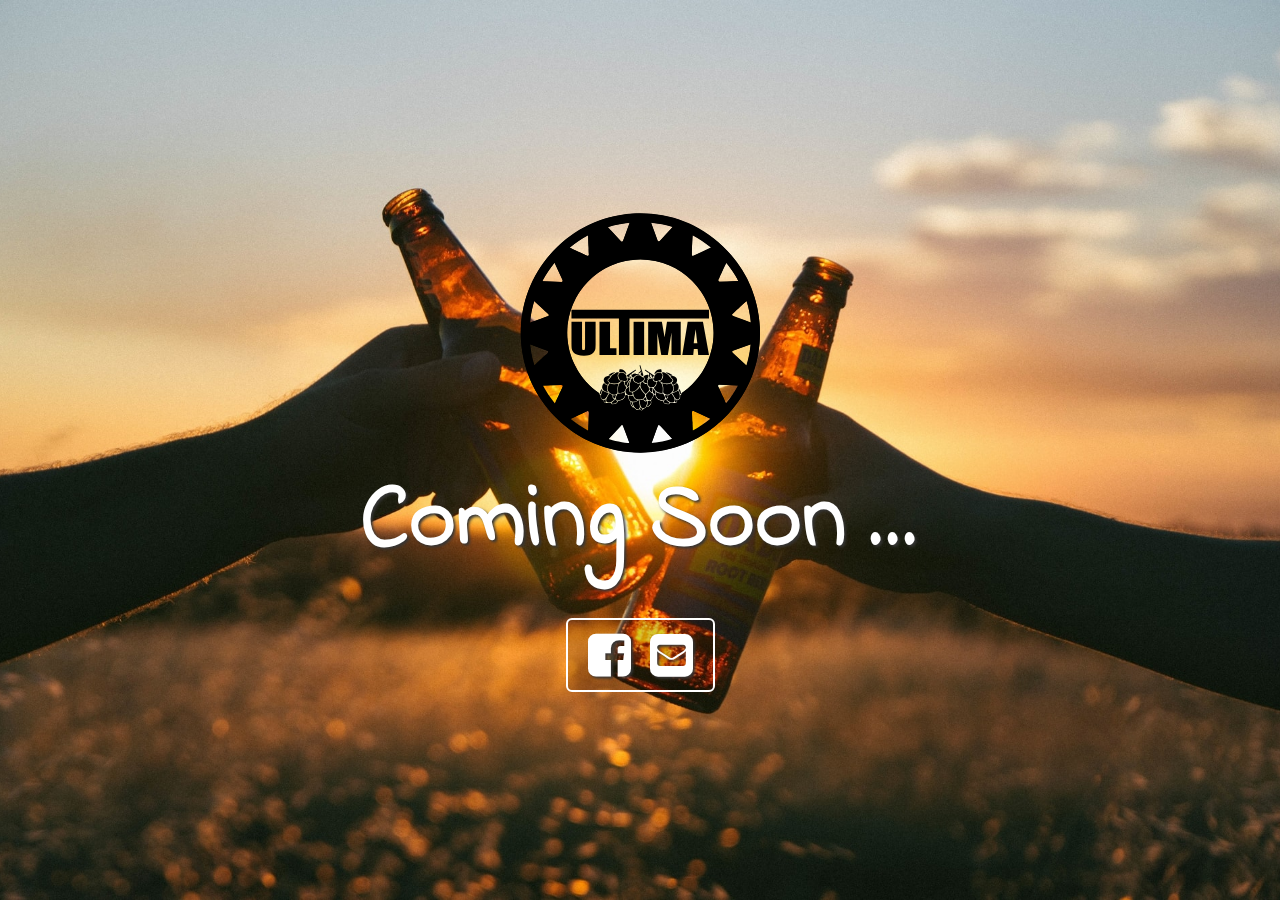
<file: coming-soon/index.html>
<!DOCTYPE html>
<html>
  <head>
    <meta charset="utf-8">
    <meta http-equiv="Content-Type" content="text/html; charset=utf-8">
    <meta name="author" content="Group Ultima">
    <meta name="keywords" content="Bierfirma,Ultima,Bier,Firma,Blond,Tripple,Beer,Group Ultima,Ben De Maeyer,Jonas Maes,Andy">
    <meta name="description" content="Vanaf heden te verkrijgen in: - Het Hemelrijk, Hemelrijk 11, 3500 Hasselt - De Cambrinus, Dorpstraat 25, 3500 Hasselt- Sportpunt Runkst, Djef Swennenstraat 17, 3500 Hasselt- Rugbyclub Hasselt, Sint-Janshoefstraat z/n, 3511 Kuringen- Bowling Epsilon, Wijkstraat 39, 3590 Diepenbeek- Het Binnenhof, Wijkstraat 37, 3590 Diepenbeek- Cafe Den Hoek, Dorpstraat 43, 3720 Kortessem - Cafe 't Zant, Halveweg 28, 3520 Zonhoven - Marlou dranken Prik&amp;tik, Heikensstraat 11, 3520 Zonhoven - Dranken Houben, Rechterstraat 69, 3511 Kuringen - Superette Jeli, Blijde-Inkomststraat 45, 3500 Hasselt">
    <meta name="robots" content="index, follow">
    <meta property="og:title" content="Bierfirma Ultima - Comming soon"/>
    <meta property="og:image" content="images/main-logo.png"/>
    <meta property="og:site_name" content="Bierfirma Ultima"/>
    <meta property="og:description" content="Vanaf heden te verkrijgen in: - Het Hemelrijk, Hemelrijk 11, 3500 Hasselt - De Cambrinus, Dorpstraat 25, 3500 Hasselt- Sportpunt Runkst, Djef Swennenstraat 17, 3500 Hasselt- Rugbyclub Hasselt, Sint-Janshoefstraat z/n, 3511 Kuringen- Bowling Epsilon, Wijkstraat 39, 3590 Diepenbeek- Het Binnenhof, Wijkstraat 37, 3590 Diepenbeek- Cafe Den Hoek, Dorpstraat 43, 3720 Kortessem - Cafe 't Zant, Halveweg 28, 3520 Zonhoven - Marlou dranken Prik&amp;tik, Heikensstraat 11, 3520 Zonhoven - Dranken Houben, Rechterstraat 69, 3511 Kuringen - Superette Jeli, Blijde-Inkomststraat 45, 3500 Hasselt"/>
    <title>Bierfirma Ultima</title>
    <link rel="stylesheet" type="text/css" href="css/reset.css">
    <link rel="stylesheet" type="text/css" href="https://maxcdn.bootstrapcdn.com/font-awesome/4.7.0/css/font-awesome.min.css">
    <link rel="stylesheet" type="text/css" href="css/app.css">
  </head>
  <body>
    <div class="main-wrapper">
      <div class="center">
        <svg xmlns="http://www.w3.org/2000/svg" viewBox="0 0 2362 2362" class="main-logo">
          <g>
            <path id="tandwiel" d="M1184.6 51.8c-624.1 0-1130 505.9-1130 1130s505.9 1130 1130 1130 1130-505.9 1130-1130-505.9-1130-1130-1130zM2230 1082.4l-166.6-61.3c-3-1.1-6.1-2.7-8.5-4.8-6.5-5.8-5.7-11.5.9-17.4l132.7-122.3c20.8 67.3 34.6 136.3 41.5 205.8zm-560.5-644.9l7.3-180.4c62.3 32.9 120.8 71.9 174.8 116.3l-161.2 74.5c-2.9 1.4-6.2 2.4-9.3 2.6-8.6.5-12.1-4.1-11.6-13zm-179-257.5l-120.4 130.5c-2.1 2.4-4.8 4.6-7.6 6-7.8 3.8-12.8.8-15.7-7.5l-62.2-169.4c70 6.5 139.1 20.2 205.9 40.4zm-407.6-40.4l-61.3 166.6c-1.1 3-2.7 6.1-4.8 8.5-5.8 6.5-11.5 5.7-17.4-.9L877 181c67.4-20.8 136.3-34.6 205.9-41.4zM690.8 258.2l7.1 177.4c.2 3.2-.1 6.6-1.2 9.6-2.9 8.2-8.5 9.7-16.4 5.8l-163.8-75.8c54.2-44.9 112.6-84.1 174.3-117zM373.9 517.8L448.3 679c1.4 2.9 2.4 6.2 2.6 9.3.5 8.6-4.1 12.2-13 11.6l-180.4-7.3c33-62.2 72.1-120.7 116.4-174.8zM180.5 879L311 999.4c2.4 2.1 4.6 4.8 6 7.6 3.8 7.8.8 12.8-7.5 15.7L140 1085c6.6-70.1 20.2-139.2 40.5-206zM140 1286.6l166.6 61.3c3 1.1 6.1 2.7 8.5 4.8 6.5 5.8 5.7 11.5-.9 17.4l-132.7 122.3c-20.8-67.2-34.6-136.2-41.5-205.8zm311.5 402.7l-75.8 163.8c-44.9-54.2-84.1-112.7-117-174.3l177.4-7.1c3.2-.2 6.6.1 9.6 1.2 8.2 2.8 9.6 8.4 5.8 16.4zm249 242.2l-7.3 180.4c-62.3-32.9-120.8-71.9-174.8-116.3l161.2-74.5c2.9-1.4 6.2-2.4 9.3-2.6 8.6-.4 12.1 4.2 11.6 13zM879.4 2189l120.4-130.5c2.1-2.4 4.8-4.6 7.6-6 7.8-3.8 12.8-.8 15.7 7.5l62.2 169.4c-70-6.4-139-20.1-205.9-40.4zm407.7 40.5l61.3-166.6c1.1-3 2.7-6.1 4.8-8.5 5.8-6.5 11.5-5.7 17.4.9l122.3 132.7c-67.3 20.8-136.3 34.6-205.8 41.5zm392.1-118.6l-7.1-177.4c-.2-3.2.1-6.6 1.2-9.6 2.9-8.2 8.5-9.7 16.4-5.8l163.8 75.8c-54.2 44.9-112.7 84-174.3 117zM1576.6 1749v.3c-1.1.7-2.1 1.6-3 2.3-.4 12-.6 13.4-10.1 15.7-.9 10.6-1.6 21.2-2.9 31.7-.3 2.6-2 5.6-4 7.4-4.4 4-17.6 9.7-23.9 10.9 0 4.1-.1 8.4 0 12.7.1 4.5-1.5 7.9-6.1 9-4.8 1.2-9.5 2.6-14.4 3.1-7.9.8-15.8.7-23.7 1.5-11.3 1.1-13.5 1.1-23.8-2.6-.9 2-1.8 4.2-2.8 6.2-4.1 8.2-6.5 9.6-15.8 8.4-7.5-1-15-2.5-22.6-3.1-8.8-.7-15.1-4.9-19.6-12-3.2-5-5.9-10.4-8.9-15.6-14.6-1.8-28.5-5.9-41.5-12.9-17.3-9.3-25.8-24.2-28.3-43.8-3.6-1.5-7.4-3.2-10.9-4.7-3.8 10-6.5 19.2-10.7 27.7-3.5 7.1-8.5 13.4-13.2 19.8-2.8 3.9-4.6 7-2.9 12.5 4.3 13.6 3.1 26.6-7.9 37.4-4.3 4.2-8.1 8.8-12.3 13.1-6.5 6.5-9.1 6.9-17.6 3.1-1.5-.7-2.9-1.6-5-2.7-5.1 11.1-14.3 17.6-24.9 22.7-2.5 1.2-4.3 4-6.5 5.9-3 2.6-5.8 5.5-9.1 7.7-9.9 6.5-14.7 5.8-22.4-2.9-1.5-1.7-3.1-3.4-4.1-4.5-8.3 2-15.9 4.2-23.6 5.6-2.6.5-6.2-.4-8.2-2-8.4-7-16.3-14.5-24.9-22.3-1.7.5-4.9 2.7-7.4 2-2.8-.7-5.6-3.5-7.4-6.1-4.9-7.1-9.7-14.3-13.6-21.9-3.9-7.7-4.7-16.4-3.4-25 .5-3.4-.4-5.4-3.1-7.7-13.4-11.3-17.8-26.8-18.8-43.5-.3-4.3.9-9-4.4-11-5.7-2.2-10.6-9.7-18-3-1.1 4.5-2 9.4-3.5 14-7.3 22.6-25.8 31.8-46.4 38.2-6.3 2-13 2.7-20.3 4.3-1.8 3.3-3.8 7.5-6.1 11.4-5.1 8.7-11.3 15.2-22.5 15.8-8.4.4-16.7 2.5-25 3.8-5.2.8-9.2-1-11.7-5.7-1.5-2.9-2.7-5.9-4.3-9.4-9.9 4.8-19.7 3-29.6 1.6-4.2-.6-8.6-.3-12.9-.5-5-.2-10.1.2-14.8-1-9.2-2.4-10.5-4.9-10.2-14.2.1-3.2 0-6.5 0-7.5-9.3-4.9-17-8.5-24.2-12.9-2-1.2-3.3-4.8-3.7-7.4-1.3-10.4-2.2-21-3.2-31.4-10.9-3.3-9.9-5-10.4-15.6v-1C613.2 1626.4 493 1416.5 493 1178.5c0-382.1 309.7-691.8 691.8-691.8s691.8 309.7 691.8 691.8c.1 236.8-118.7 445.7-300 570.5zm341.9-1069.2l75.8-163.8c44.9 54.2 84.1 112.7 117 174.3l-177.4 7.1c-3.2.2-6.6-.1-9.6-1.2-8.2-2.8-9.7-8.4-5.8-16.4zm77.6 1171.5l-74.5-161.2c-1.4-2.9-2.4-6.2-2.6-9.3-.5-8.6 4.1-12.2 13-11.6l180.4 7.3c-33 62.2-72 120.7-116.3 174.8zm62.9-481.6c-2.4-2.1-4.6-4.8-6-7.6-3.8-7.8-.8-12.8 7.5-15.7l169.4-62.2c-6.6 70.1-20.2 139.1-40.5 206L2059 1369.7z"/>
            <g id="hop">
              <path id="XMLID_230_" class="st0" d="M1191.6 2309.8c-309.8-4.8-574-108-792-319.3-221.6-214.7-333.4-480-345-787.9-1.1-305.4 97.9-573.2 307.4-796.4C563.4 191.7 813.7 75.8 1106.7 51.6c329.9-17 618.6 83.1 858.3 311.4 217.8 207.3 331.4 464.7 349 764.7 9.7 320-91.3 599.6-312.8 831.5-221.4 231.7-496.3 344.5-809.6 350.6zm382-559.2c.9-.7 1.9-1.6 3-2.3 35.4-23.4 67.9-50.5 97.7-80.5 20.6-20.7 39.2-43.5 57.6-66.2 22.7-28 42.3-58.3 59.2-90 22.9-42.8 43.9-86.4 54.7-134.3 3.6-15.8 10-31 13.9-46.7 6.3-25.5 9.7-51.4 13-77.5 4.2-32.8 4.5-65.7 3.6-98.5-.7-27.8-4-55.7-7.9-83.3-9.4-66.3-29.1-129.8-57.6-190.3-39.1-82.9-92.6-155.3-160.5-216.9-53.6-48.6-113.5-87.9-179.6-117.7-90.5-40.8-185.4-61-284.5-61.4-42.3-.2-84.3 3.9-126 11.6-59.3 10.8-116.1 28.9-170.5 54.6-80.3 38-150.9 89.6-211.4 154.8-41 44.2-75.7 92.9-103.9 146.2-42 79.3-67.1 163.8-77.6 252.8-3.4 28.4-4 57.1-3.6 85.7.2 12-.1 24 1.1 35.9 1.9 19.4 5.1 38.7 7.4 58.1 3.1 25.4 8.7 50.2 15.5 74.8 12 43.7 28 86 48.3 126.6 18.7 37.3 40.3 72.8 65.2 106.3 23.8 32.1 50.1 62.2 79.6 89.2 15.4 14.2 31.5 27.7 47.7 40.9 12.4 10.1 25.5 19.1 38.3 28.7.5 10.6-.5 12.3 10.4 15.6 1 10.5 1.8 21 3.2 31.4.3 2.6 1.6 6.1 3.7 7.4 7.2 4.4 14.9 8.1 24.2 12.9 0 1 .1 4.3 0 7.5-.3 9.3 1 11.8 10.2 14.2 4.7 1.2 9.9.8 14.8 1 4.3.2 8.7-.1 12.9.5 9.9 1.5 19.7 3.2 29.6-1.6 1.6 3.5 2.8 6.5 4.3 9.4 2.5 4.7 6.5 6.5 11.7 5.7 8.3-1.3 16.6-3.4 25-3.8 11.2-.6 17.4-7.1 22.5-15.8 2.3-4 4.3-8.1 6.1-11.4 7.4-1.5 14-2.3 20.3-4.3 20.6-6.4 39.1-15.6 46.4-38.2 1.5-4.7 2.4-9.6 3.5-14 7.5-6.7 12.3.8 18 3 5.3 2 4.1 6.7 4.4 11 1 16.7 5.4 32.1 18.8 43.5 2.6 2.2 3.6 4.3 3.1 7.7-1.3 8.6-.5 17.3 3.4 25 3.9 7.7 8.7 14.8 13.6 21.9 1.8 2.6 4.6 5.4 7.4 6.1 2.5.6 5.7-1.5 7.4-2 8.6 7.8 16.5 15.3 24.9 22.3 2 1.6 5.6 2.5 8.2 2 7.7-1.4 15.3-3.5 23.6-5.6 1 1.1 2.6 2.7 4.1 4.5 7.7 8.6 12.5 9.4 22.4 2.9 3.3-2.2 6.1-5.1 9.1-7.7 2.2-2 4-4.7 6.5-5.9 10.6-5.1 19.8-11.7 24.9-22.7 2.1 1.2 3.5 2.1 5 2.7 8.5 3.8 11.1 3.4 17.6-3.1 4.2-4.2 8-8.9 12.3-13.1 11-10.7 12.2-23.7 7.9-37.4-1.7-5.5 0-8.6 2.9-12.5 4.7-6.4 9.7-12.8 13.2-19.8 4.2-8.5 6.9-17.8 10.7-27.7 3.5 1.5 7.3 3.1 10.9 4.7 2.5 19.5 11 34.5 28.3 43.8 13.1 7 27 11.1 41.5 12.9 3 5.2 5.7 10.6 8.9 15.6 4.5 7.2 10.8 11.3 19.6 12 7.6.6 15 2.1 22.6 3.1 9.3 1.2 11.7-.1 15.8-8.4 1-2 1.9-4.2 2.8-6.2 10.3 3.7 12.5 3.7 23.8 2.6 7.9-.8 15.8-.7 23.7-1.5 4.8-.5 9.6-1.9 14.4-3.1 4.6-1.2 6.2-4.6 6.1-9-.1-4.3 0-8.5 0-12.7 6.3-1.2 19.5-6.9 23.9-10.9 2-1.8 3.7-4.8 4-7.4 1.3-10.5 2-21.1 2.9-31.7 9.4-2.6 9.6-4 9.9-16zm281.1-1376.7c-55.1-45.5-112.7-85-175-117.9-4.4 12.5-10.8 177.6-8 195.5 5.4 2.8 10.8 2.1 16.2-.2 14.9-6.6 29.8-13 44.5-19.8 25.3-11.6 50.5-23.4 75.7-35.3 15.1-7 30-14.3 46.6-22.3zM877.4 179.3c1.2 1.7 1.9 2.8 2.8 3.8 11.3 12.1 22.9 24 34.1 36.2 27.6 30.1 55.3 60.1 82.4 90.6 6.6 7.4 13 10.7 23.5 5.8 21.2-58.4 42.7-117.6 64.3-177.1-29.9-3.5-176.3 25.6-207.1 40.7zm-180 270c3-12.9-2.8-25.1-1.7-38 .7-8.3-1.2-17.1 0-25.7.7-5.2.5-10.6 0-15.8-1.7-15.6-3.1-31.2-3.5-46.9-.4-14.3-.4-28.6-.6-43-.1-7 .8-15.2-4.2-22.5-60.8 33.3-117.9 71.1-171.8 116.7 11 5.5 20.3 10.4 29.8 14.8 10.8 5 21.8 9.5 32.6 14.5 12.7 5.8 25.1 12.1 37.8 17.9 19.5 9 39.4 17.5 58.6 27.1 8.2 4 15.4 5.5 23 .9zm587.5-312.5c21.9 59.6 43.3 117.5 64.4 174.9 5.3 1.1 9.8 1.9 15.2 3 4-4.1 8.4-8.5 12.6-13 4.5-4.8 9-9.7 13.5-14.6 9.8-10.8 19.5-21.5 29.3-32.3 4.2-4.7 8.4-9.4 12.7-14 8.8-9.4 17.7-18.7 26.4-28.1 6.5-7 12.7-14.3 19.2-21.3 3.9-4.2 8.2-8.2 13.8-13.7-68.3-20.9-135.9-34.4-207.1-40.9zm902.9 744.3c-.9 0-2.2-.3-2.7.2-10.3 8.7-20.7 17.3-30.7 26.3-8.6 7.7-16.9 15.9-25.2 24-4.5 4.3-8.8 8.8-13.2 13.2-2.7 2.7-4.9 6.3-8.1 8.2-12.1 7.2-21.4 17.3-31 27.3-7.8 8.1-15.6 16.2-24.6 22.9-5 3.7-5.9 10.4-1.3 13.3 5.9 3.6 11.8 7.5 18.1 10 20.7 8 41.6 15.4 62.5 22.9 22.7 8.2 45.5 16.3 68.3 24.4 8.9 3.2 17.9 6.1 27.1 9.3 1.8-34.2-26.4-178.9-39.2-202zM326.1 1013.9c-12.8-18.7-31.8-30.5-47-46.1-15.3-15.7-31.9-30-48.1-44.8-16-14.7-32-29.3-49.3-45.1-20.4 68.2-33.6 135.6-39.5 206.2 8.7-3.3 15.6-6.1 22.7-8.7 16.2-5.8 32.5-11.3 48.7-17.2 22.7-8.4 45.4-16.7 67.9-25.7 14.7-5.8 30.8-8.2 44.6-18.6zm48.2-496.2C345 547.1 263.8 669.6 261 691.1l176.9 7c8.8.5 13.5-3 13-11.6-.2-3.2-1.2-6.5-2.6-9.3l-74-159.5zm1623.3 2.9c-1.5 1.9-3.3 3.6-4.4 5.7-3 5.7-5.7 11.5-8.5 17.3-4.6 9.4-9.5 18.8-13.9 28.3-5 10.7-9.7 21.7-14.7 32.5-4.1 8.8-8 17.8-12.8 26.3-8.2 14.5-10.5 31.6-20.7 45.2-.5.7-.5 1.9-.6 2.9-.2 9.7 7.1 18 16.9 18.2 12.9.3 25.9.5 38.8-.3 18.8-1.2 37.6-3.2 56.5-3.3 24.2-.1 48.5-1.8 72.7-2.8.9 0 1.7-.7 2.5-1.1-7.9-26.5-90.6-151.7-111.8-168.9zm227.6 768.5c-58.4 19.9-116 40.4-172.1 62.3-2.2 8.3-.7 14.3 4.6 19.3 2.2 2 4 4.4 6.2 6.4 17 15.4 34 30.7 51 46.1 19.1 17.4 38.2 34.9 57.3 52.3 4.2 3.9 8.5 7.8 13.7 12.6 20.5-65.8 33.8-131.2 39.3-199zm-1847.8 557c5.3-12.4 9.8-23 14.4-33.5 2.3-5.3 4.7-10.6 7.3-15.8 4.6-9.1 10.4-17.7 13.8-27.2 5.6-15.5 13.1-30 20.7-44.6 6.1-11.7 10.8-24.1 15.9-36.3 3.9-9.5-1.6-20.9-14.1-20.1-6.3.4-12.6.1-19 .3-22.2.8-44.4 1.7-66.6 2.4-5.3.2-10.7-.1-16 .3-13.2.9-26.4 2.3-39.7 3-9.9.5-19.8.1-31.8.1 32.9 62 71.3 117.8 115.1 171.4zm1545.7-177.6c-1.1 2.2-1.6 3.4-2.3 4.5-3.7 5.7-5.4 10.9 0 17.1 3.2 3.7 4.8 9 6.9 13.7 2.3 5.2 3.4 11.4 6.9 15.5 4.7 5.5 5.5 12.3 8.7 18.3 4 7.4 5.7 16.1 9.4 23.7 5.4 10.9 12.3 21.2 17.7 32.1 4.5 9.3 7.3 19.4 11.6 28.9 3.3 7.3 4.2 15.9 11.6 22.3 43.4-51.9 80.5-107.3 113.4-168.4-62.9-2.7-123.5-5.2-183.9-7.7zm-843.3 552c-.8-3.6-1.1-6.7-2.1-9.4-3.4-9.3-7-18.5-10.5-27.8-10.2-26.9-20.3-53.9-30.5-80.8-1.9-4.9-4.1-9.8-5.8-14.7-3.8-10.5-6.8-21.4-11.3-31.5-1.6-3.5-6.7-6.5-10.7-7.5-3.7-1-6.8 2.3-9.5 5.9-4.9 6.5-10.7 12.4-16.4 18.4-8.5 8.8-17.4 17.3-25.7 26.3-11.1 11.9-21.7 24.3-32.6 36.4-2.9 3.2-6.9 5.5-9.2 9-8 11.9-17.6 22.2-28.6 31.4-1.5 1.2-2.1 3.6-3.1 5.5 30 13.2 159 38.9 196 38.8zm-896.2-734.1c3.4-3.6 5.4-5.6 7.4-7.6 7.6-7.8 14.6-16.5 23.1-23.3 12.9-10.3 25.5-20.9 37-32.8 6.1-6.4 12.3-12.9 19-18.7 10-8.7 21-16.2 30.6-25.2 7.5-7 12.4-16.2 13.9-28.3-56.1-22.3-113.1-41.4-171.2-63.9 6.5 68.5 19.8 133.5 40.2 199.8zm1493.8 427.7c-4.4 2-7.6 4.9-7.7 9.7-.1 5.2.3 10.5.7 15.7.8 10 2.2 20 2.6 30 .5 14.4-.7 29 .6 43.3.8 9.3 6 18.2 1 27.6 3.4 10.4.4 21.3 2.3 31.8.8 4.8 1.5 10 .3 14.5-1.5 5.6-.2 10.1 2.1 15.7 58.8-31.5 113.8-67.7 166.2-111-56.8-26-112.1-51.5-168.1-77.3zM1355 2043.2c-11.8 30.3-22.7 59.5-33.2 88.8-10.6 29.4-21.2 58.8-31.8 88.4 31.2.9 169.9-25.5 195.2-39.4-7-7.8-13.7-15.5-20.6-22.9-8.1-8.7-16.7-17.1-24.7-25.9-8.9-9.8-17.2-20.2-26.2-30-11.6-12.7-23.6-25.2-35.6-37.5-5-5.2-9-11.5-16.4-14.2-2.2-.8-3.5-3.7-6.7-7.3zm-830.6-51.5c52 42.5 106.1 79 165 110 1-4.6 2.3-7.8 2.4-11 .4-10.5.2-20.9.5-31.4.2-5.9 1.3-11.8 1.5-17.8.3-7.9-.1-15.8.1-23.7.4-17.5.9-35 1.6-52.4.4-8.9 1.5-17.7 1.7-26.5.1-4.8-.1-10-1.8-14.4-2.2-5.7-9.4-7.3-16.5-4.1-14.8 6.7-29.4 13.8-44.2 20.5-15.6 7.2-31.4 14-47 21.2-12 5.6-23.8 11.6-35.8 17.3-8.6 4-17.3 7.7-27.5 12.3z"/>
              <path id="XMLID_174_" class="st2" d="M1259 1618c-2.8-.2-5.5-.5-8.9-.8 4-13.4 13.3-24.7 11.2-39.3-19-5.7-33.2 2.6-47.2 13.6 5.9 7.3 10.1 14.2 10.9 23.5.9 11-7.7 15.4-13.2 22.4 8.7 13.4 20.4 20.3 37.2 21.4.2-4.9 1.3-9 .3-12.5-3.1-11.8 1.8-20.5 9.3-28.6 8.8-5.2 17.7-10.4 27-15.9-1.5-2-3.4-4.5-5.8-7.7-7.4 7.2-14.3 13.7-20.9 20.4-.5.6 0 2.3.1 3.5zm130.9 38.9c1.4 3.4 2.3 5.5 3.2 7.5 8.8 19.2 8.7 39.4 7.8 59.9-.3 7.3-2.8 15 1.5 22.3 9.1 15.3 31 22 48.2 14.6 15.7-6.7 28.1-17.5 38.3-30.9 6.8-9.1 9.5-20.1 7.6-30.9-1.6-8.6-6.1-16.8-9.9-24.9-3.2-6.7-7.4-13-11-19.4-28.9 11.8-50.4 12.3-85.7 1.8zm-495.3-1.8c-7.6 12.6-14.6 24.8-18.8 38.7-3.7 12.3-2.8 23.9 4.1 34.3 9 13.5 20.9 23.9 35.7 31 13.6 6.6 27 6.2 40.2-.5 8.9-4.5 14.1-11.7 13.7-22.2-.4-11.1-1.7-22.3-1.1-33.4.7-14.2 2.7-28.4 9.7-41.3.6-1.2.7-2.7 1.2-4.6-36.2 10.8-56.8 9.3-84.7-2zm219.4 87c2 8.4 3.6 16.2 5.8 23.8 1.7 6 4 11.9 6.4 17.7 5.4 13 15.3 21.2 28.9 23.4 10.7 1.7 21.8 1.8 32.7 1.2 12.9-.7 24.5-5.6 33.3-15.7 5.6-6.5 9.5-14 9.9-22.4.3-8.2-3.7-15.1-10.6-20.3-2.9-2.2-5.3-5-7.8-7.7-13.7-15.1-26.1-31-31-51.4-.3-1.1-1.2-2-2.3-3.6-14.9 26.5-35.7 45-65.3 55zm-130.4-186.8c-3.5-1.5-6.2-3.4-9.1-3.9-11-2-20.1 2-27.9 9.7-2.5 2.5-5.6 5.1-8.8 5.9-8.5 2.2-14.6 7.1-20 13.7-10.6 12.9-17.7 28.7-32.8 38.1-5.2 3.2-6.3 13.4-2.8 17.1 9.2 9.7 19.1 18.5 33.1 20.8 20 3.3 39.8 3 59-4.1 10.8-4 21.1-9.2 29.6-19.9-4.1-.8-7.1-.9-9.7-2-3.5-1.5-8.3-3-9.7-5.9-6.3-12.4-12.9-24.7-14.3-38.9-.8-7.5-.3-14.4 5.7-20.2 2.6-2.5 4.6-6.1 7.7-10.4zm131.6 54.3c-1-.3-1.7-.6-2.3-.6-1 0-2.2-.1-2.9.4-9.2 6.2-17.9 13.1-17.8 25.7 0 5.6-1.5 10.2-4.7 14.8-4 5.9-5 12.6-4.8 19.9.4 16.9 6.5 33.7.4 50.8-2 5.5 6.2 16.5 11.8 16.1 8.8-.8 17.6.9 26.3-2.9 25.3-10.8 43.4-28.7 55-53.3 3.8-8 7.3-16.3 5.2-26.2-2.4 1.1-4.6 1.9-6.5 3.1-6.2 4.1-12.1 4.3-18.6.2-3.9-2.5-8.6-3.6-12.7-5.7-16.2-8.4-30-18.4-27.9-39.7.2-.7-.2-1.3-.5-2.6zm249.9 23.7c5.7 4.7 9.2 8.1 13.3 10.8 13.6 9 28.7 13.8 44.9 14.5 22.2.9 44 .1 60.6-18.6 7.8-8.7 8.3-17.8-1.8-23.7-7.1-4.1-11.1-10.2-15.6-16.3-5.7-7.8-11.4-15.5-17.5-22.9-2.5-3-5.8-6.2-9.3-7.1-8.8-2.2-15.3-7.5-21.7-13.1-1.7-1.5-3.7-3.4-5.8-3.7-5.8-1-11.7-1.7-17.6-1.5-2.4.1-4.8 2.5-7.7 4.2 3.4 4.6 5.9 8.5 8.9 12 3.5 4 4.5 8.1 4.4 13.6-.1 16.4-7.6 30.1-14.7 43.9-1.5 2.9-6.3 4.3-9.8 5.8-2.7.9-5.6 1-10.6 2.1zm-54.9 66c16.4 38.9 46.8 52.5 85.2 45.8.2-7-.2-14.4.8-21.5 2.6-16.8.2-33.1-4.9-48.9-2.7-8.3-6.9-16.7-12.5-23.4-5.4-6.4-13.3-10.6-20-15.7-6.5 1.7-12.8 3.4-20.3 5.4 3.3 25.4-9.5 43.3-28.3 58.3zM976 1746.8c7.7 0 15 .4 22.3-.1 13.5-1 26.2-4.3 36.5-13.8 1.9-1.7 4-3.9 4.5-6.2 2-10.4 7.1-19.1 14.2-27.8-3.6-5.6-6.9-11.2-10.6-16.6-6.9-10-12.7-20.2-11.4-33 .3-2.8-.4-5.8-.6-8.6-7.4-1.9-14-3.6-20.4-5.3-4 3.5-7.3 7.5-11.6 9.8-12.3 6.6-16.9 18.5-20.5 30.4-7 23-7.6 46.3-2.4 71.2zm260.9 10.9c8.7-9 17-17.1 24.5-25.8 4.6-5.3 8-11.5 4.9-19.2-.8-2.1-.9-4.6-.6-6.9.7-6.7-1.3-12-5.7-17.3-3.5-4.2-7.1-9.6-7.7-14.8-.7-7.2-4.7-8.6-10.2-9.8-13.4-3-24.9-9.1-33-20.6-.5-.7-1.5-1.1-2.1-1.5-4.5 2.1-8.6 4.2-12.9 5.9-4.2 1.7-6.3 4-6.2 8.9.1 4.2-1.4 8.4-2.1 12.7-.5 3.2-1.8 6.7-1.1 9.7 1.9 8.4 3.9 16.9 7.4 24.7 9.3 21.4 26.2 37 44.8 54zm73.8-154.5c-.5.1-1.1.2-1.6.2-.8 3.2-1.8 6.3-2.3 9.5-1.5 11 7.9 21.5 19 21.8 10 .3 19.9.2 29.4-3.5 3.4-1.3 6.9-4 10.2-3.7 13 .8 18-7.3 21.7-17.5.3-.9.7-1.9 1-2.8 2.4-8.5 5.1-17 7.1-25.6.5-2.3-.2-5.5-1.6-7.5-3.1-4.7-6.7-9-10.4-13.2-1.4-1.6-3.8-3.3-5.8-3.4-10.6 0-21.2-.1-31.8 1-3.9.4-8 3.2-11.2 5.9-4.3 3.6-7.7 8.2-11.6 12.3-4.8 5.1-7 11-6.8 18 .1 4.7-.3 9.5-.5 14.2-.7.1-1.5.1-2.2.2-.9-1.9-1.7-3.9-2.6-5.9zm-254.3 6.6c-3.9-4.3-2.2-8.8-2.4-12.8-.3-5.7-.4-11.2-3.8-16.2-10.2-15.2-22.9-25.8-42.7-23.5h-1c-11.6-.7-21.1 2.2-27.7 13-3.2 5.2-4.5 9.7-3.6 15.7 1.9 12.4 7.4 23.3 12.6 34.3 1.3 2.7 5.3 4.8 8.4 5.9 6.2 2.1 13 2.6 19.2 4.9 8.9 3.4 18 3.5 27.4 3.8 8.2.3 12.9-3.4 17.2-9.5 4.9-6.8 3.5-13.8 1.3-20.9-.1-.4-1-.5-1.7-.9-.3.9-.6 1.8-1 2.6-.6 1.2-1.2 2.1-2.2 3.6zm151-9.2c-5.4.8-6.8-2.7-8.8-5.1-7.6-9.2-16.8-14.9-29.2-14.2-1.3.1-2.7-.1-4-.4-8.5-1.9-15.7.8-22 6.3-5 4.3-10 8.7-14.9 13.1-9 7.9-8.9 25.7-.4 34.4 8.9 9.1 20.4 13.2 31.4 18.6 4.7 2.3 8.5 2.1 13-.4 6-3.4 12.3-6.5 18.7-9.2 10.1-4.2 18-11.1 25.2-18.9 2-2.2 3.1-5.7 3.5-8.8 1.3-10-5.4-15.8-12.1-21.4-.3-.3-1-.1-1.6-.2.3 1.8.7 3.7 1.2 6.2zm94.1 7c-12.6-.3-23.1 3.3-33 9-7.7 4.4-12.2 11.2-14.4 19.5-4.4 16.7-.1 32.1 8.1 46.7 2.8 5 7 7.7 12.9 8 10.2.4 20.5.7 30.7 1.6 4.3.4 7-1.1 9.4-4.1 4.5-5.8 9.6-11.2 12.9-17.6 3.6-6.9 8.4-13.6 7.8-22.1-.5-8-4.9-11.2-12.9-10-3 .4-7 .3-9.3-1.4-6.5-4.8-11.5-11-11.8-19.8 0-3-.2-6-.4-9.8zm124.2 196.7c7.2 6.8 14 14.1 21.7 20.1 5.1 4 12.1 5.5 17.5 9.1 9.2 6.2 18.7 5.9 28.5 3.2 12.5-3.4 16.3-9.7 15.2-22.7-1-11.8-3.9-22.7-11.4-32.2-2.4-3.1-3.9-6.9-6-10.3-4.2-7-8.4-14.1-12.7-21.3-7.8 4.9-14.9 9.1-21.7 13.6-3.9 2.5-7.5 5.5-11.7 8.6-.9-.6-2.9-2.8-5.1-3.2-8.7-1.4-17.5-2.1-25.8-3 3.4 9 6.8 18.2 10.7 28.5 9.2 4.7 13.5 2.9 16.7-8.2.9-3 1.8-6 2.9-9.8 6.1 15.8-.4 24.7-18.8 27.6zm-456-52c-5 10.2-9.9 20.3-15 30.3-5.1 10.1-2.6 19.3 2.8 28.2 3.9 6.4 9.4 9.1 16.8 7.8 4.2-.7 8.6-1 12.8-1.9 12.8-2.7 25.1-7.4 35.1-15.7 14.6-12.1 19.4-28.6 16.9-47.2-.6-4.7-1.8-9.3-2.8-14.4-20.8 13.4-42.8 13.7-66.6 12.9zm363.8-13.6c-1.1 6.8-2.2 11.9-2.8 17.1-2.7 22 8.7 42.6 26.6 51.3 12.8 6.2 25.9 10.2 39.9 11.4 3.6.3 8.2-.8 11.1-3 9.1-6.8 12.4-21.1 7.5-31.7-4.8-10.5-10.3-20.8-15.5-31.4-23.2.6-46 1.4-66.8-13.7zM891 1750.8c-1.7 2.8-3.4 5.5-5 8.3-4.5 7.7-8.4 16-13.7 23.2-7.3 9.8-10 20.6-11.1 32.4-1 11.6 2.9 19.3 12.8 21.5 10.3 2.3 20.9 4.7 30.7-2.3 2.4-1.7 5.4-2.6 8.1-3.7 13.4-5.4 21.1-16.9 31.6-27.2-15.8-1.3-20.8-5.6-22.3-18.1-.4-3.3.4-6.7-.1-10-.4-2.8-1.2-6.6-3.1-7.8-8.8-5.8-18.1-10.8-27.9-16.3zm283.5 63.9c3.3 16.4 6.8 30.9 8.9 45.6 2 14.1 11 23 20.7 31.7 3 2.7 6.2 3 10.1 1.1 11.5-5.6 22.9-11 26.2-25.1.7-2.8 2.9-5.3 3.8-8.1 1.6-5 2.8-10.1 3.9-15.3.7-3.2 1.2-6.5 1.3-9.8.2-4.7.1-9.4.1-14.8-13.1 10.6-17.9 8.8-28.7.2-2.3-1.9-4.9-3.7-6.5-6.1-3.2-4.7-6.9-5.3-12-3.3-3.7 1.4-7.7 2.1-11.7 2.6-5 .7-9.9.8-16.1 1.3zm61.3-48.7c2 8.5 4.2 18.2 6.6 27.8 3.4 13.6 11.6 21.7 25.9 24 4.8.8 8.4-.1 11.7-3.3 13.7-13.3 22.6-29.4 27.2-47.7 2.2-8.4-2.8-15.5-11.4-17.6-7.7-1.8-14-5.8-18.7-12.2-2-2.7-4.3-5.3-5.7-7-11.8 12-22.9 23.2-35.6 36zm-126.5 70.1c1.7 5.4 3.1 10.8 4.9 16 6.5 18.4 14.2 35.9 31.5 47.2 5.8 3.8 20.4 4.1 24.8-1.2 6.5-8.1 11.6-16.8 9.2-28.2-2.9-13.9-4.6-28-7.2-42-.8-4.4-2.9-8.6-4.5-13-36.9 26.2-37.4 18.5-58.7 21.2zm432.2-113.7c-16.3 17-35.8 23.3-59.8 22.1 9.3 15.7 17.9 29.4 25.7 43.5 6.2 11.4 14.1 19.9 27.7 21.4.9.1 1.8.6 2.9.9 5.8-3.3 11.5-6.6 16.3-9.3 9.3-28.8-.8-53.3-12.8-78.6zm-709.3 88c3.1-1.1 5.6-2.4 8.2-2.7 8-.9 13.2-5.3 17.2-12 4.6-7.7 9.8-15 14.3-22.7 5.2-8.8 9.9-17.8 15.6-28.1-23.4.3-43.1-5.6-59.1-22.7-11.9 25.8-22.4 50.4-12.4 78.9 4.9 2.8 10.3 5.9 16.2 9.3zm69.9-218.3c-15.3-4.6-21-5.8-32.4-2.6-20.4 5.7-34 19.2-31 43 1.8 13.7 20.4 34.2 33.9 37.8 4.1 1.1 7.2 0 9.3-3.7 2.8-5.2 5.6-10.4 8.5-15.7-3-2.8-5.1-5.5-7.8-7.3-5.8-3.7-7.1-8.7-7.2-15.2 0-9.1 5.7-14.2 12-18.2 7.2-4.6 9.9-11.8 14.7-18.1zm176.4 95.3c-9 7.2-17 12.3-23.2 18.9-19.7 21-13.3 50.6 13.9 61.5 9.4 3.8 19 3.6 28.5 2.6 13.8-1.5 16-5.3 13.2-19.3-.1-.7-.4-1.3-.6-1.9-1.8-8.7-2.4-9.3-10.9-8.2-7.3 1-12.7-1.2-17.3-7.2-4.8-6.2-5.6-12.6-3-19.6 3-8.2.7-16.2-.6-26.8zm401.1-36.6c2.8 5.2 5.1 9.6 7.6 13.9 3.8 6.6 6.3 7.6 12.9 4.3 11.8-6 21.8-14.3 27.7-26.3 7.9-16.3 4.4-35.9-12.9-47.2-15.1-9.8-30.4-8.1-47.2-3.4 5.3 6.9 8.3 14 15.6 18.5 7.2 4.4 12 10.6 11 20.6-.5 4.9-1.7 8.1-5.1 11-3 2.7-5.9 5.4-9.6 8.6zm-407.3 124.9c-.8 11.1 1.9 20.9 6 30.3 5.1 11.6 14 19.5 26.2 22.8 13.6 3.6 15 3.6 29.1-.1 9.2-2.4 17.9-6.5 24.6-15.5-25.6-3.5-36.6-21-42.8-42.1-6.7 1.5-12.9 4.5-18.7 3.8-7.9-.8-15.5.3-24.4.8zm-230.8-122.4c-15.9 12.6-23.3 40.5-14.2 56.7 10.3 18.4 33.5 31.4 52 27.2-15.1-19.5-12.7-40.1-2.7-61-16.1-2.4-24.9-13.8-35.1-22.9zm651.8 23c10.6 21.4 12.4 41.9-3 61.4 25.7 3.3 46.1-14.3 53.4-29.9 7.7-16.4.8-41-15-54.8-10.1 9.4-19.2 20.4-35.4 23.3zm-443.8-105.5c3.8-7.3 1-12.8-2.3-17.6-11.3-16.2-26-27.5-46.3-29.7-12-1.3-15-1.3-15.2 11.5 0 2.6-1.4 5.1-1.7 7.8-.9 7 1.4 9.8 8.5 10 9 .2 18 .2 27 0 7.7-.1 14.2 2.5 19.6 8.1 3.3 3.1 6.7 6.2 10.4 9.9zm333-45.9c-3.7-.6-7.4-2.2-10.7-1.6-7.4 1.3-15 2.8-21.8 5.8-12.1 5.3-21.5 14.4-28.2 25.7-2.6 4.4-5.9 9.6-1 15.3 2.8-2.6 5.4-4.6 7.6-7.1 6.9-7.8 15.4-10.9 25.7-10.4 7.6.4 15.3.2 22.9.1 7.4-.1 9.7-2.6 8.8-9.6-.7-5.6-2-11-3.3-18.2zm-313.9 82.4c-.3 3.4-.8 6-.7 8.6.5 8.1-3.9 13.9-9.1 19.1-1.9 1.9-5.7 4.1-7.6 3.4-5.9-2.3-10 1.3-14.6 2.4-1.8 18.8 2.6 31.1 14.6 40.9 2.8-6.5 6.4-12.7 8.1-19.3 3.9-15.3 13.8-26.1 24.9-36.4 3.8-3.6 7.1-7.8 10.9-12-8.2-5.4-16.8-5.6-26.5-6.7zm140.1-19.1c4.6-1.8 5.7-4.4 4.1-9.3-5.9-18-11.3-36.1-16.8-54.2-3.6-11.7-7-23.5-10.4-35.3-1.4-4.8-3.9-5.7-8.9-2.2 5.6 14.2 5.1 30.2 13.4 44.9-4.1 5.4-7.9 11.8-12.9 16.9-4.9 5-11.2 8.6-18 13.7 12.9.2 23.5-.9 29.9-12.1.5-.9 1-2 1.8-2.4 1.5-.7 3.3-1.1 6.4-2-1.3 2.9-1.6 4.8-2.7 5.6-3.6 2.8-4 6.6-3.9 10.7.1 5.5 0 11 0 17.8 5.4 2.3 11.7 5.1 18 7.9zm68.8-20.6c1 .1 2 .2 3 .2.9 3 1.1 6.5 2.9 8.8 5.8 7.3 12.2 14 13.7 23.8.4 2.8 5 3.2 6.3.8 3.6-6.6 6.8-13.5 10.3-20.6-9.6-5.9-18.6-11.4-27.6-17-16.8-10.6-33.7-21.3-50.4-32.1-3.9-2.5-7.2-3.7-9.6 2.7 3.9 2.7 7.7 5.9 12 8.3 8.5 4.8 14.3 13.9 25 15.3 1.2.2 2.7 2.9 3.1 4.7 2.2 10.2 2.7 20.4-1 30.4-1 2.7-1.7 5.5-2.7 8.9 15.1-7.3 16.3-20.2 15-34.2zm-101.3 9.2c-3.3-7.1-6.6-9.3-13.6-9.4-8-.2-17.7 4.8-24.4-4.2-.5-.7-2.5-.4-3.8-.3-9.1.7-17.5 3.3-24.8 9.2-11.8 9.5-12 10.7-3.5 23.2.9 1.4 1.9 2.7 2.9 4 4.7 5.7 6.1 5.8 12 .8 7.6-6.4 14.8-13.4 22.7-19.3 6.5-4.9 14-7.3 22.4-5 2.9.6 5.9.5 10.1 1zm104.4 244.6c-8.8 4.9-17.3-.2-26.7-.9.7 16.6 1.3 32.5-7.1 46.7 9.8 8.4 11.7 8.4 19.9-.3 3.2-3.4 6-7.1 9.2-10.4 9.8-10.2 13.1-21.2 4.7-35.1zM1143.8 1534c-2.6-6.8-6.1-4.7-9.7-2.4-20.2 12.8-40.3 25.6-60.5 38.4-5.6 3.5-11.2 6.8-17.5 10.6 3.6 7.1 6.8 13.6 10.2 19.9 1.8 3.3 6.1 3.2 6.5-.2 1.7-13.2 14.7-19.9 16.7-32.7.6.1 1.3.1 1.9.2.6 3.5 1.3 7 2 11 6.1-3.6 9.6-7.8 10-14.5.2-3.7 1.4-7.3 6.5-7 1.2.1 2.6-.7 3.6-1.4 10.1-7.2 20-14.4 30.3-21.9zm315.6 303.3c-16.2-6.4-26.3-18.9-37.3-29.7-6.5 6.7-12.5 13-18.8 19.5 6.8 16.1 11.9 18.2 25.2 20.8 6.8 1.3 13.8 1.7 20.7 1.9 2.2.1 5.1-1.3 6.5-3.1 1.8-2.1 2.2-5.3 3.7-9.4zm-510.1-29.4c-12.8 10.7-24.9 20.9-37.7 31.5 0-.3 0 .7.2 1.6 2.3 8.8 3.3 9.6 12.2 8.5 6.3-.7 12.5-1.7 18.8-2.5 14-1.8 20.7-8 23.8-22.6-9.2-1.9-12.3-10.2-17.3-16.5zm350.4-112.7c-.6 4.7-1.3 6.9-1 9.1 1.4 12.4 2.3 25 4.9 37.2 2.4 10.9 10.8 16.6 21.7 18.9.7-7.2 1.5-13.8 2.1-20.3.4-3.8-.5-6.9-3.4-9.9-8.7-8.8-15.4-18.9-20.2-30.3-.4-1.1-1.6-1.9-4.1-4.7zm-2.5 47.8c-.7-7.8-1.6-15.7-1.9-23.5-.2-5.5.4-11 .6-16.6.2-4.1-1.8-6.2-5.9-6.4-5.9-.3-11.9-.7-17.7-1-7.4 17.6 6.5 44 24.9 47.5zm-210.5-111c-7.8 6.1-14.1 12.3-17.8 20.4-4.3 9.3-7.7 19-11.4 28.6-1.8 4.6-2.7 9.3.6 14.9 7.3-5.2 14-10 19.3-13.8.6-9.7.9-17.9 1.8-26 .8-8.1 8.9-14 7.5-24.1zm-141-79.9c-9.8 2.1-18.2 2.8-25.7 5.7-10.1 4-19.6 9.5-29.2 14.6-4 2.1-8.1 4.5-8.2 10.3 4.8.9 9.3 1.6 13.8 2.5 7.2 1.5 13-.1 16.9-6.8 4.9-8.5 12.8-13.2 21.8-16.2 4.2-1.5 7.8-3.3 10.6-10.1zm478.6 3.6c3.9 2.3 7.5 5.1 11.7 6.7 7.6 3 14.9 6.4 19 13.7 5.1 9.1 12.6 10.8 21.9 8.6 3.5-.8 7-1.5 12.2-2.5-2.7-3.3-4.2-6.8-6.8-8-18.3-8.4-34.8-22.4-58-18.5zm-497.1 214.6c-1.6 7.7-.1 18.3 3.4 22.8 2.7 3.5 6.2 4.8 10.6 3.7 4-.9 6-3 6.4-7.5.3-3.8 2.2-7.5 3.6-11.2 1.6-4.1 3.4-8.1 5.1-12.2-10.1 1.5-19.2 2.9-29.1 4.4zm317.7 44c-4-10.6-7.6-20-11.4-29.8-3 4-5.4 7.9-8.5 11.3-3.3 3.6-7.1 6.7-12.8 11.9 4.7 3.6 8.7 6.5 12.6 9.5 8.6 6.6 13.6 5.8 20.1-2.9zm-152.1 17.1c-.3 20.3 8.2 35.6 22.6 48.5 1.1-2.6 1.7-5.1 1-7.2-3.9-11.2-8.4-22.2-12.1-33.4-1.7-5.2-4.7-7.5-11.5-7.9zm456.7-122.8c-2 4.2-4.6 7-2.9 11.4 4.5 11.3 8.8 22.7 13.1 34.1 1.3 3.4 3 6 7.9 4-.1-18.1-2.5-35.5-18.1-49.5zm-729.6.6c-13.7 13.2-20.7 36-15.8 49.7 5 .4 5.8-3.8 7.1-7 3.8-9.9 6.9-20.1 11.1-29.8 2.3-5.1 1.6-8.6-2.4-12.9zm36.1 98.1c-5.2 2.7-10.6 3.9-13.3 7.3-3.4 4.1-1.7 10.1-.4 15.2 1.4 5.6 9.5 7.8 16.3 5.4-.9-9-1.7-17.9-2.6-27.9zm658.7.5c-1.4 10.2-2.6 19.1-3.8 28.1 12 .8 16.4-1.4 17.8-10 .6-3.7.6-8.8-1.4-11.3-2.7-3.2-7.7-4.3-12.6-6.8zm-329.4 74.3c-1.6 5-5 9.9-4.2 14 .9 4.3 5.3 8.4 9 11.5 4.1 3.4 11.2-.2 16.1-6.9-6.6-6-13.2-11.9-20.9-18.6zm-106.2-279.5c7.5 2.2 14.8 4.4 22.1 6.6.5-.7 1-1.4 1.4-2.1-3-3.2-6-6.4-8.8-9.8-2.9-3.4-5.6-6.9-8.4-10.4-4.9 4.4-7 9.2-6.3 15.7zM1183 1576c.6 0 1.1 0 1.7-.1.5-3.8.9-7.5 1.5-12.5-3.7 1.6-6 2.5-8.5 3.6 2 3.5 3.6 6.3 5.3 9zm102.2 11.2c-.6.4-1.3.9-1.9 1.3 1.7 2.5 3.4 5 5.1 7.6.7-.5 1.3-.9 2-1.4-1.8-2.5-3.5-5-5.2-7.5z"/>
              <path id="XMLID_173_" class="st2" d="M1854.7 373.9c-16.6 8-31.5 15.2-46.5 22.3-25.2 11.8-50.4 23.6-75.7 35.3-14.8 6.8-29.7 13.2-44.5 19.8-5.4 2.4-10.8 3.1-16.2.2-2.9-17.8 3.6-182.9 8-195.5 62.2 32.9 119.8 72.4 174.9 117.9z"/>
              <path id="XMLID_172_" class="st2" d="M877.4 179.3c30.8-15.1 177.2-44.2 207-40.7-21.6 59.5-43.1 118.7-64.3 177.1-10.4 4.9-16.8 1.7-23.5-5.8-27.2-30.5-54.8-60.5-82.4-90.6-11.2-12.3-22.7-24.2-34.1-36.3-.9-.9-1.5-2.1-2.7-3.7z"/>
              <path id="XMLID_171_" class="st2" d="M697.4 449.3c-7.6 4.6-14.8 3.1-22.9-1-19.3-9.6-39.1-18-58.6-27.1-12.6-5.9-25.1-12.1-37.8-17.9-10.8-5-21.9-9.4-32.6-14.5-9.5-4.4-18.8-9.3-29.8-14.8 53.9-45.6 111-83.3 171.8-116.7 4.9 7.3 4.1 15.4 4.2 22.5.2 14.3.3 28.6.6 43 .4 15.8 1.8 31.3 3.5 46.9.6 5.2.7 10.6 0 15.8-1.1 8.7.7 17.4 0 25.7-1.2 13 4.6 25.2 1.6 38.1z"/>
              <path id="XMLID_170_" class="st2" d="M1284.9 136.8c71.2 6.5 138.8 20 207.1 40.9-5.6 5.6-9.9 9.5-13.8 13.7-6.5 7-12.7 14.3-19.2 21.3-8.7 9.4-17.7 18.7-26.4 28.1-4.3 4.6-8.5 9.3-12.7 14-9.8 10.8-19.5 21.6-29.3 32.3-4.5 4.9-8.9 9.8-13.5 14.6-4.3 4.5-8.7 9-12.6 13-5.4-1.1-9.8-2-15.2-3-21.1-57.4-42.5-115.3-64.4-174.9z"/>
              <path id="XMLID_169_" class="st2" d="M2187.8 881.1c12.8 23.1 41 167.9 39.3 201.9-9.2-3.1-18.2-6.1-27.1-9.3-22.8-8.1-45.5-16.2-68.3-24.4-20.9-7.5-41.8-14.9-62.5-22.9-6.4-2.5-12.3-6.4-18.1-10-4.6-2.8-3.8-9.5 1.3-13.3 9.1-6.7 16.8-14.8 24.6-22.9 9.6-10 18.9-20.1 31-27.3 3.2-1.9 5.4-5.5 8.1-8.2 4.4-4.4 8.7-8.9 13.2-13.2 8.3-8.1 16.6-16.2 25.2-24 10-9 20.4-17.6 30.7-26.3.5-.4 1.7-.1 2.6-.1z"/>
              <path id="XMLID_168_" class="st2" d="M326.1 1013.9c-13.8 10.3-30 12.8-44.6 18.7-22.4 9-45.2 17.3-67.9 25.7-16.1 5.9-32.5 11.4-48.7 17.2-7.1 2.5-14 5.3-22.7 8.7 5.9-70.6 19.1-138 39.5-206.2 17.3 15.8 33.4 30.4 49.3 45.1 16.1 14.8 32.8 29.2 48.1 44.8 15.2 15.6 34.2 27.3 47 46z"/>
              <path id="XMLID_167_" class="st2" d="M261 691.1c2.8-21.5 84-144 113.3-173.3"/>
              <path id="XMLID_166_" class="st2" d="M448.3 677c1.4 2.9 2.4 6.2 2.6 9.3.5 8.6-4.1 12.2-13 11.6"/>
              <path id="XMLID_165_" class="st2" d="M1997.6 520.6c21.2 17.3 103.9 142.4 111.9 168.7-.8.4-1.6 1.1-2.5 1.1-24.2 1.1-48.5 2.7-72.7 2.8-18.9.1-37.7 2-56.5 3.3-12.9.8-25.9.6-38.8.3-9.8-.3-17.1-8.5-16.9-18.2 0-1 0-2.2.6-2.9 10.2-13.6 12.5-30.7 20.7-45.2 4.8-8.5 8.7-17.4 12.8-26.3 5-10.8 9.6-21.7 14.7-32.5 4.5-9.5 9.3-18.8 13.9-28.3 2.8-5.8 5.5-11.6 8.5-17.3 1-1.9 2.8-3.7 4.3-5.5z"/>
              <path id="XMLID_164_" class="st2" d="M2225.2 1289.1c-5.6 67.8-18.8 133.2-39.3 199-5.2-4.8-9.4-8.8-13.7-12.6-19.1-17.4-38.1-34.9-57.3-52.3-16.9-15.4-34-30.7-51-46.1-2.2-2-4.1-4.4-6.2-6.4-5.3-5-6.8-11-4.6-19.3 56.2-21.9 113.7-42.4 172.1-62.3z"/>
              <path id="XMLID_163_" class="st2" d="M377.4 1846.1c-43.8-53.7-82.3-109.5-114.9-171.4 12 0 21.9.4 31.8-.1 13.2-.7 26.4-2.1 39.7-3 5.3-.4 10.7-.1 16-.3 22.2-.8 44.4-1.7 66.6-2.4 6.3-.2 12.7.1 19-.3 12.5-.8 18 10.7 14.1 20.1-5.1 12.2-9.8 24.6-15.9 36.3-7.6 14.6-15.1 29.1-20.7 44.6-3.4 9.5-9.3 18.1-13.8 27.2-2.6 5.2-5 10.5-7.3 15.8-4.8 10.6-9.3 21.2-14.6 33.5z"/>
              <path id="XMLID_162_" class="st2" d="M1923.1 1668.5c60.4 2.5 121 5 183.8 7.6-32.8 61.1-70 116.5-113.4 168.4-7.4-6.4-8.2-15-11.6-22.3-4.3-9.4-7.1-19.6-11.6-28.9-5.3-11-12.2-21.2-17.7-32.1-3.8-7.6-5.4-16.3-9.4-23.7-3.2-5.9-4-12.8-8.7-18.3-3.5-4.1-4.6-10.3-6.9-15.5-2.1-4.7-3.7-9.9-6.9-13.7-5.4-6.2-3.6-11.4 0-17.1.8-1.1 1.3-2.3 2.4-4.4z"/>
              <path id="XMLID_161_" class="st2" d="M1079.8 2220.5c-37 .1-166-25.6-196-39 1-1.9 1.6-4.2 3.1-5.5 11-9.2 20.6-19.5 28.6-31.4 2.4-3.5 6.3-5.9 9.2-9 10.9-12.1 21.6-24.4 32.6-36.4 8.3-9 17.2-17.4 25.7-26.3 5.7-5.9 11.5-11.8 16.4-18.4 2.6-3.5 5.8-6.8 9.5-5.9 4 1.1 9.1 4 10.7 7.5 4.6 10.1 7.6 21 11.3 31.5 1.8 5 4 9.8 5.8 14.7 10.2 26.9 20.3 53.9 30.5 80.8 3.5 9.3 7.1 18.5 10.5 27.8 1 3 1.3 6 2.1 9.6z"/>
              <path id="XMLID_160_" class="st2" d="M314.5 1350.4c-1.5 12.2-6.4 21.3-13.9 28.3"/>
              <path id="XMLID_159_" class="st2" d="M191 1478.8c-2 2-3.9 4.1-7.4 7.6"/>
              <path id="XMLID_158_" class="st2" d="M1677.4 1914.1c56 25.8 111.3 51.3 168.1 77.5-52.4 43.2-107.4 79.5-166.2 111-2.3-5.6-3.7-10.1-2.1-15.7 1.2-4.5.5-9.8-.3-14.5-1.8-10.6 1.1-21.4-2.3-31.8 5-9.5-.2-18.4-1-27.6-1.3-14.3-.1-28.9-.6-43.3-.3-10-1.8-20-2.6-30-.4-5.2-.8-10.5-.7-15.7.1-5 3.3-7.9 7.7-9.9z"/>
              <path id="XMLID_157_" class="st2" d="M1355 2043.2c3.2 3.6 4.5 6.5 6.6 7.3 7.4 2.7 11.3 9.1 16.4 14.2 12 12.3 24 24.8 35.6 37.5 9 9.8 17.3 20.2 26.2 30 8 8.8 16.6 17.2 24.7 25.9 7 7.5 13.7 15.2 20.6 22.9-25.2 13.8-163.9 40.3-195.2 39.4 10.7-29.6 21.2-59 31.8-88.4 10.6-29.3 21.5-58.5 33.3-88.8z"/>
              <path id="XMLID_156_" class="st2" d="M524.4 1991.7c10.2-4.5 18.9-8.2 27.5-12.3 12-5.6 23.8-11.7 35.8-17.3 15.6-7.2 31.4-14.1 47-21.2 14.8-6.8 29.4-13.9 44.2-20.5 7.1-3.2 14.2-1.6 16.5 4.1 1.7 4.4 1.9 9.6 1.8 14.4-.2 8.9-1.3 17.7-1.7 26.5-.7 17.5-1.2 34.9-1.6 52.4-.2 7.9.2 15.8-.1 23.7-.2 5.9-1.3 11.8-1.5 17.8-.3 10.5-.1 20.9-.5 31.4-.1 3.2-1.4 6.4-2.4 11-58.9-31.1-113-67.6-165-110z"/>
              <path id="XMLID_155_" d="M1389.9 1656.9c35.3 10.5 56.8 10 85.5-1.8 3.6 6.3 7.8 12.6 11 19.4 3.8 8.1 8.4 16.2 9.9 24.9 2 10.8-.7 21.9-7.6 30.9-10.1 13.4-22.5 24.2-38.3 30.9-17.2 7.3-39.2.7-48.2-14.6-4.3-7.3-1.8-15-1.5-22.3.9-20.5 1-40.7-7.8-59.9-.7-2-1.6-4.1-3-7.5z"/>
              <path id="XMLID_154_" d="M894.6 1655.1c27.9 11.3 48.5 12.8 84.8 2-.5 1.9-.6 3.4-1.2 4.6-7 12.9-9 27.1-9.7 41.3-.6 11.1.6 22.3 1.1 33.4.4 10.5-4.8 17.7-13.7 22.2-13.2 6.7-26.6 7-40.2.5-14.7-7.1-26.7-17.5-35.7-31-6.9-10.4-7.8-22.1-4.1-34.3 4.1-13.9 11.1-26.1 18.7-38.7z"/>
              <path id="XMLID_153_" d="M1114 1742.1c29.5-10 50.4-28.5 65.3-55 1 1.6 2 2.5 2.3 3.6 4.9 20.5 17.3 36.3 31 51.4 2.5 2.7 4.9 5.5 7.8 7.7 6.8 5.1 10.9 12.1 10.6 20.3-.4 8.3-4.2 15.9-9.9 22.4-8.8 10.1-20.3 15.1-33.3 15.7-10.9.6-22 .5-32.7-1.2-13.6-2.2-23.5-10.4-28.9-23.4-2.4-5.8-4.6-11.7-6.4-17.7-2.1-7.6-3.7-15.4-5.8-23.8z"/>
              <path id="XMLID_152_" d="M983.6 1555.3c-3.1 4.3-5 7.9-7.8 10.6-6 5.7-6.4 12.6-5.7 20.2 1.4 14.2 8.1 26.6 14.3 38.9 1.5 2.9 6.2 4.4 9.7 5.9 2.6 1.1 5.6 1.2 9.7 2-8.4 10.7-18.7 15.9-29.6 19.9-19.2 7.1-39 7.3-59 4.1-14-2.3-24-11-33.1-20.8-3.5-3.7-2.4-13.9 2.8-17.1 15-9.3 22.2-25.1 32.8-38.1 5.5-6.7 11.5-11.6 20-13.7 3.2-.8 6.3-3.5 8.8-5.9 7.8-7.7 16.9-11.7 27.9-9.7 3 .3 5.7 2.2 9.2 3.7z"/>
              <path id="XMLID_151_" d="M1115.2 1609.6c.3 1.3.7 1.9.6 2.6-2.1 21.3 11.7 31.3 27.9 39.7 4.1 2.1 8.8 3.3 12.7 5.7 6.5 4.1 12.4 3.9 18.6-.2 1.9-1.2 4.1-2 6.5-3.1 2.2 9.9-1.4 18.3-5.2 26.2-11.6 24.6-29.7 42.5-55 53.3-8.8 3.7-17.6 2.1-26.3 2.9-5.6.5-13.8-10.5-11.8-16.1 6.2-17.1.1-33.9-.4-50.8-.2-7.3.8-14.1 4.8-19.9 3.2-4.6 4.7-9.2 4.7-14.8-.1-12.6 8.5-19.4 17.8-25.7.7-.5 1.9-.4 2.9-.4.5 0 1.1.3 2.2.6z"/>
              <path id="XMLID_150_" d="M1365.1 1633.3c5.1-1 8-1.1 10.4-2.2 3.5-1.5 8.3-3 9.8-5.8 7.1-13.8 14.7-27.5 14.7-43.9 0-5.4-1-9.6-4.4-13.6-3-3.5-5.5-7.4-8.9-12 2.9-1.7 5.3-4.1 7.7-4.2 5.9-.1 11.8.6 17.6 1.5 2.1.3 4.1 2.2 5.8 3.7 6.5 5.6 13 10.9 21.7 13.1 3.5.9 6.9 4.1 9.3 7.1 6.1 7.4 11.8 15.2 17.5 22.9 4.5 6.1 8.5 12.2 15.6 16.3 10.1 5.9 9.6 14.9 1.8 23.7-16.6 18.6-38.4 19.4-60.6 18.6-16.2-.6-31.3-5.5-44.9-14.5-3.9-2.6-7.5-6.1-13.1-10.7z"/>
              <path id="XMLID_149_" d="M1310.2 1699.3c18.8-15 31.5-32.9 28.4-58.3 7.5-2 13.8-3.7 20.3-5.4 6.7 5.1 14.6 9.3 20 15.7 5.6 6.7 9.8 15.1 12.5 23.4 5 15.8 7.5 32.1 4.9 48.9-1.1 7.1-.6 14.5-.8 21.5-38.5 6.7-68.9-6.9-85.3-45.8z"/>
              <path id="XMLID_148_" d="M976 1746.8c-5.3-24.9-4.7-48.2 2.3-71 3.6-11.9 8.2-23.8 20.5-30.4 4.3-2.3 7.6-6.3 11.6-9.8 6.4 1.6 13 3.3 20.4 5.3.2 2.8.9 5.7.6 8.6-1.3 12.9 4.5 23.1 11.4 33 3.7 5.3 7 10.9 10.6 16.6-7.1 8.6-12.1 17.4-14.2 27.8-.5 2.3-2.6 4.5-4.5 6.2-10.3 9.5-23 12.8-36.5 13.8-7.1.3-14.4-.1-22.2-.1z"/>
              <path id="XMLID_146_" d="M1236.9 1757.7c-18.5-17-35.5-32.6-44.9-54.1-3.4-7.8-5.4-16.3-7.4-24.7-.7-3 .6-6.5 1.1-9.7.7-4.2 2.2-8.4 2.1-12.7-.1-4.9 2.1-7.3 6.2-8.9 4.3-1.7 8.5-3.8 12.9-5.9.6.4 1.6.8 2.1 1.5 8.1 11.5 19.6 17.7 33 20.6 5.5 1.2 9.4 2.6 10.2 9.8.5 5.2 4.1 10.6 7.7 14.8 4.4 5.3 6.4 10.6 5.7 17.3-.2 2.3-.2 4.9.6 6.9 3.1 7.7-.3 13.9-4.9 19.2-7.5 8.8-15.8 16.9-24.4 25.9z"/>
              <path id="XMLID_143_" d="M1310.7 1603.2c.8 2 1.7 4 2.5 6 .7-.1 1.5-.1 2.2-.2.2-4.7.6-9.5.5-14.2-.2-7 1.9-13 6.8-18 3.9-4.1 7.3-8.7 11.6-12.3 3.2-2.7 7.3-5.5 11.2-5.9 10.5-1.1 21.2-1.1 31.8-1 2 0 4.4 1.7 5.8 3.4 3.7 4.2 7.4 8.5 10.4 13.2 1.3 2 2.1 5.2 1.6 7.5-2 8.6-4.7 17.1-7.1 25.6-.3 1-.7 1.9-1 2.8-3.6 10.2-8.7 18.3-21.7 17.5-3.3-.2-6.8 2.4-10.2 3.7-9.5 3.7-19.4 3.8-29.4 3.5-11.1-.4-20.5-10.9-19-21.8.4-3.2 1.5-6.4 2.3-9.5.6-.2 1.2-.3 1.7-.3z"/>
              <path id="XMLID_140_" d="M1056.4 1609.8c1-1.5 1.6-2.4 2.2-3.5.4-.8.7-1.7 1-2.6.7.3 1.6.5 1.7.9 2.2 7.1 3.6 14.1-1.3 20.9-4.3 6-9 9.8-17.2 9.5-9.3-.4-18.4-.4-27.4-3.8-6.1-2.3-12.9-2.8-19.2-4.9-3.2-1.1-7.2-3.2-8.4-5.9-5.2-11-10.7-22-12.6-34.3-.9-6 .5-10.5 3.6-15.7 6.6-10.9 16.1-13.7 27.7-13h1c19.8-2.3 32.5 8.3 42.7 23.5 3.4 5 3.5 10.5 3.8 16.2.2 3.9-1.5 8.4 2.4 12.7z"/>
              <path id="XMLID_137_" d="M1207.4 1600.6c-.5-2.5-.9-4.3-1.2-6.2.6.1 1.3-.1 1.6.2 6.7 5.6 13.4 11.4 12.1 21.4-.4 3.1-1.5 6.6-3.5 8.8-7.2 7.8-15.2 14.7-25.2 18.9-6.4 2.7-12.7 5.7-18.7 9.2-4.5 2.6-8.3 2.8-13 .4-10.9-5.4-22.5-9.6-31.4-18.6-8.5-8.7-8.5-26.5.4-34.4 5-4.4 9.9-8.7 14.9-13.1 6.4-5.5 13.5-8.2 22-6.3 1.3.3 2.6.5 4 .4 12.4-.7 21.6 5 29.2 14.2 2 2.3 3.4 5.8 8.8 5.1z"/>
              <path id="XMLID_134_" d="M1301.5 1607.6c.2 3.8.3 6.8.4 9.7.3 8.7 5.3 14.9 11.8 19.8 2.2 1.7 6.3 1.8 9.3 1.4 8-1.2 12.4 2 12.9 10 .6 8.5-4.2 15.2-7.8 22.1-3.3 6.4-8.5 11.8-12.9 17.6-2.3 3-5.1 4.5-9.4 4.1-10.2-.9-20.5-1.2-30.7-1.6-5.9-.2-10.1-2.9-12.9-8-8.2-14.6-12.5-30-8.1-46.7 2.2-8.3 6.7-15.2 14.4-19.5 10-5.5 20.4-9.2 33-8.9z"/>
              <path id="XMLID_131_" d="M1425.7 1804.3c18.4-2.9 24.9-11.8 18.9-27.5-1.1 3.8-2 6.8-2.9 9.8-3.2 11.1-7.5 12.9-16.7 8.2-3.9-10.3-7.3-19.5-10.7-28.5 8.3.9 17.1 1.7 25.8 3 2.2.3 4.1 2.6 5.1 3.2 4.2-3.1 7.8-6.1 11.7-8.6 6.9-4.5 13.9-8.7 21.7-13.6 4.3 7.3 8.6 14.3 12.7 21.3 2 3.4 3.5 7.2 6 10.3 7.5 9.5 10.4 20.3 11.4 32.2 1 12.9-2.7 19.2-15.2 22.7-9.9 2.7-19.4 3-28.5-3.2-5.4-3.7-12.4-5.2-17.5-9.1-7.8-6.1-14.6-13.4-21.8-20.2z"/>
              <path id="XMLID_128_" d="M969.7 1752.3c23.7.8 45.8.5 66.6-13 1 5.1 2.2 9.7 2.8 14.4 2.5 18.6-2.3 35.1-16.9 47.2-10 8.3-22.3 13-35.1 15.7-4.2.9-8.5 1.2-12.8 1.9-7.4 1.3-13-1.4-16.8-7.8-5.4-8.9-7.9-18.1-2.8-28.2 5.1-9.9 10-20 15-30.2z"/>
              <path id="XMLID_125_" d="M1333.5 1738.7c20.8 15.1 43.6 14.3 66.8 13.7 5.3 10.6 10.7 20.9 15.5 31.4 4.8 10.6 1.5 24.9-7.5 31.7-2.9 2.2-7.4 3.3-11.1 3-14-1.2-27.1-5.2-39.9-11.4-17.9-8.7-29.3-29.4-26.6-51.3.6-5.2 1.7-10.3 2.8-17.1z"/>
              <path id="XMLID_122_" d="M891 1750.8c9.8 5.6 19.1 10.5 28 16.2 1.9 1.3 2.7 5 3.1 7.8.5 3.2-.3 6.7.1 10 1.5 12.5 6.5 16.8 22.3 18.1-10.5 10.4-18.2 21.9-31.6 27.2-2.8 1.1-5.7 2.1-8.1 3.7-9.8 6.9-20.5 4.6-30.7 2.3-9.9-2.2-13.8-9.9-12.8-21.5 1-11.7 3.8-22.6 11.1-32.4 5.3-7.2 9.2-15.4 13.7-23.2 1.5-2.7 3.2-5.5 4.9-8.2z"/>
              <path id="XMLID_119_" d="M1174.5 1814.7c6.3-.5 11.1-.6 16-1.3 3.9-.5 8-1.2 11.7-2.6 5.1-1.9 8.8-1.4 12 3.3 1.6 2.4 4.2 4.3 6.5 6.1 10.8 8.6 15.6 10.4 28.7-.2 0 5.4.2 10.1-.1 14.8-.2 3.3-.6 6.6-1.3 9.8-1.1 5.1-2.3 10.3-3.9 15.3-.9 2.8-3.1 5.3-3.8 8.1-3.3 14.1-14.7 19.5-26.2 25.1-3.9 1.9-7.1 1.5-10.1-1.1-9.7-8.7-18.7-17.6-20.7-31.7-2-14.8-5.6-29.2-8.8-45.6z"/>
              <path id="XMLID_116_" d="M1235.8 1766c12.7-12.8 23.8-24 35.6-36 1.4 1.7 3.6 4.2 5.7 7 4.8 6.4 11 10.4 18.7 12.2 8.6 2 13.5 9.1 11.4 17.6-4.7 18.3-13.6 34.4-27.2 47.7-3.3 3.2-6.9 4-11.7 3.3-14.2-2.2-22.5-10.4-25.9-24-2.4-9.6-4.6-19.3-6.6-27.8z"/>
              <path id="XMLID_113_" d="M1109.3 1836.1c21.3-2.7 21.8 5 58.7-21.2 1.6 4.5 3.6 8.6 4.5 13 2.6 13.9 4.4 28.1 7.2 42 2.4 11.5-2.7 20.2-9.2 28.2-4.3 5.3-18.9 5.1-24.8 1.2-17.2-11.3-25-28.8-31.5-47.2-1.8-5.2-3.2-10.6-4.9-16z"/>
              <path id="XMLID_110_" d="M1541.5 1722.4c12 25.3 22.2 49.8 12.8 78.6-4.8 2.7-10.6 6-16.3 9.3-1-.3-1.9-.8-2.9-.9-13.6-1.5-21.5-10-27.7-21.4-7.7-14.1-16.3-27.8-25.7-43.5 24 1.2 43.5-5.2 59.8-22.1z"/>
              <path id="XMLID_107_" d="M832.2 1810.4c-5.9-3.4-11.3-6.5-16.1-9.2-10-28.5.5-53.1 12.4-78.9 16 17.1 35.7 23 59.1 22.7-5.7 10.4-10.5 19.4-15.6 28.1-4.5 7.7-9.8 15-14.3 22.7-4 6.7-9.2 11.1-17.2 12-2.7.2-5.2 1.5-8.3 2.6z"/>
              <path id="XMLID_95_" d="M902.1 1592.1c-4.8 6.3-7.5 13.5-14.7 18-6.3 4-12.1 9.1-12 18.2 0 6.6 1.4 11.6 7.2 15.2 2.7 1.7 4.8 4.5 7.8 7.3-2.9 5.3-5.6 10.5-8.5 15.7-2 3.7-5.2 4.8-9.3 3.7-13.5-3.6-32.2-24.1-33.9-37.8-3.1-23.8 10.6-37.3 31-43 11.4-3.1 17-1.9 32.4 2.7z"/>
              <path id="XMLID_94_" d="M1078.5 1687.4c1.3 10.6 3.6 18.6.6 26.7-2.6 7.1-1.8 13.4 3 19.6 4.6 6 10 8.1 17.3 7.2 8.5-1.1 9.1-.4 10.9 8.2.1.6.4 1.3.6 1.9 2.8 14 .6 17.8-13.2 19.3-9.5 1-19.1 1.2-28.5-2.6-27.2-10.9-33.6-40.4-13.9-61.5 6.2-6.5 14.3-11.6 23.2-18.8z"/>
              <path id="XMLID_93_" d="M1479.6 1650.8c3.6-3.2 6.6-5.9 9.5-8.5 3.4-2.9 4.6-6.2 5.1-11 1.1-10-3.7-16.2-11-20.6-7.3-4.4-10.3-11.6-15.6-18.5 16.8-4.7 32.1-6.4 47.2 3.4 17.3 11.3 20.9 30.9 12.9 47.2-5.9 12-15.9 20.3-27.7 26.3-6.6 3.3-9.1 2.3-12.9-4.3-2.3-4.4-4.6-8.8-7.5-14z"/>
              <path id="XMLID_92_" d="M1072.3 1775.7c8.9-.5 16.5-1.7 24.4-.8 5.8.6 12.1-2.3 18.7-3.8 6.2 21.1 17.2 38.6 42.8 42.1-6.7 9.1-15.4 13.2-24.6 15.5-14.2 3.6-15.6 3.6-29.1.1-12.2-3.2-21.1-11.1-26.2-22.8-4.1-9.4-6.8-19.2-6-30.3z"/>
              <path id="XMLID_91_" d="M841.5 1653.3c10.2 9.1 19 20.5 35.2 22.9-10 21-12.4 41.5 2.7 61-18.5 4.2-41.7-8.8-52-27.2-9.3-16.2-1.9-44.2 14.1-56.7z"/>
              <path id="XMLID_90_" d="M1493.3 1676.3c16.3-2.9 25.3-13.9 35.4-23.3 15.9 13.8 22.7 38.4 15 54.8-7.3 15.6-27.7 33.1-53.4 29.9 15.4-19.5 13.6-40 3-61.4z"/>
              <path id="XMLID_89_" d="M1258.8 1617.8c-7.6 8-12.5 16.8-9.4 28.5.9 3.6-.1 7.7-.3 12.5-16.8-1.1-28.6-8-37.2-21.4 5.5-7.1 14.2-11.4 13.2-22.4-.8-9.3-5-16.2-10.9-23.5 14-11 28.2-19.3 47.2-13.6 2 14.6-7.2 25.9-11.2 39.3 3.4.3 6.2.5 8.9.8l-.3-.2z"/>
              <path id="XMLID_88_" d="M1049.5 1570.8c-3.8-3.7-7.1-6.8-10.3-10-5.4-5.5-11.9-8.2-19.6-8.1-9 .1-18 .1-27 0-7.1-.1-9.5-3-8.5-10 .4-2.6 1.7-5.2 1.7-7.8.1-12.8 3.2-12.8 15.2-11.5 20.2 2.2 35 13.5 46.3 29.7 3.3 4.9 6.1 10.4 2.2 17.7z"/>
              <path id="XMLID_86_" d="M1382.5 1524.9c1.3 7.1 2.6 12.6 3.4 18.2.9 7-1.4 9.5-8.8 9.6-7.6.1-15.3.4-22.9-.1-10.3-.6-18.8 2.5-25.7 10.4-2.2 2.5-4.8 4.5-7.6 7.1-5-5.7-1.6-10.9 1-15.3 6.7-11.4 16.2-20.4 28.2-25.7 6.8-3 14.4-4.5 21.8-5.8 3.2-.5 6.9 1 10.6 1.6z"/>
              <path id="XMLID_85_" d="M1068.6 1607.3c9.7 1 18.3 1.2 26.5 6.7-3.8 4.2-7.1 8.4-10.9 12-11 10.3-20.9 21.2-24.9 36.4-1.7 6.6-5.3 12.8-8.1 19.3-12-9.8-16.4-22.1-14.6-40.9 4.6-1.2 8.7-4.7 14.6-2.4 1.9.7 5.7-1.5 7.6-3.4 5.1-5.2 9.6-11 9.1-19.1-.1-2.5.4-5.2.7-8.6z"/>
              <path id="XMLID_84_" d="M1208.7 1588.2c-6.3-2.8-12.5-5.5-18-7.9 0-6.7.1-12.3 0-17.8-.1-4.1.3-7.9 3.9-10.7 1.1-.8 1.3-2.7 2.7-5.6-3.1.9-4.9 1.2-6.4 2-.8.4-1.3 1.5-1.8 2.4-6.4 11.2-17.1 12.3-29.9 12.1 6.8-5.1 13.1-8.7 18-13.7 5.1-5.1 8.9-11.4 12.9-16.9-8.3-14.8-7.8-30.7-13.4-44.9 4.9-3.4 7.5-2.6 8.9 2.2 3.4 11.8 6.8 23.6 10.4 35.3 5.5 18.1 11 36.2 16.8 54.2 1.6 4.9.5 7.5-4.1 9.3z"/>
              <path id="XMLID_83_" d="M1277.5 1567.6c1.3 14 .1 26.9-15 34.1 1-3.4 1.7-6.2 2.7-8.9 3.7-10 3.2-20.2 1-30.4-.4-1.8-1.8-4.6-3.1-4.7-10.7-1.4-16.5-10.6-25-15.3-4.2-2.4-8.1-5.5-12-8.3 2.4-6.4 5.7-5.2 9.6-2.7 16.8 10.8 33.6 21.5 50.4 32.1 8.9 5.6 18 11.1 27.6 17-3.5 7.1-6.7 14-10.3 20.6-1.3 2.5-5.9 2-6.3-.8-1.5-9.9-7.9-16.5-13.7-23.8-1.8-2.3-2-5.8-2.9-8.8-1 .1-2 0-3-.1z"/>
              <path id="XMLID_82_" d="M1176.2 1576.8c-4.2-.4-7.2-.4-10.1-1.1-8.4-2.3-16 .1-22.4 5-7.9 5.9-15.1 12.9-22.7 19.3-5.9 5-7.3 4.9-12-.8-1.1-1.3-2-2.6-2.9-4-8.5-12.5-8.3-13.7 3.5-23.2 7.2-5.8 15.7-8.4 24.8-9.2 1.3-.1 3.3-.4 3.8.3 6.8 9 16.4 4.1 24.4 4.2 7.1.2 10.3 2.3 13.6 9.5z"/>
              <path id="XMLID_81_" d="M1280.6 1821.4c8.4 13.9 5.1 24.9-4.7 35.1-3.2 3.3-6.1 7-9.2 10.4-8.1 8.7-10.1 8.7-19.9.3 8.4-14.2 7.9-30.1 7.1-46.7 9.4.7 17.9 5.8 26.7.9z"/>
              <path id="XMLID_80_" d="M1143.8 1534c-10.3 7.5-20.2 14.7-30.2 21.9-1 .7-2.4 1.5-3.6 1.4-5.1-.3-6.2 3.3-6.5 7-.4 6.7-3.9 10.9-10 14.5-.7-4.1-1.4-7.6-2-11-.6-.1-1.3-.1-1.9-.2-2.1 12.8-15 19.5-16.7 32.7-.4 3.5-4.7 3.5-6.5.2-3.4-6.3-6.6-12.8-10.2-19.9 6.3-3.8 11.9-7.1 17.5-10.6 20.2-12.8 40.4-25.6 60.5-38.4 3.5-2.3 7-4.4 9.6 2.4z"/>
              <path id="XMLID_79_" d="M1459.4 1837.3c-1.5 4.1-2 7.3-3.7 9.5-1.3 1.7-4.3 3.1-6.5 3.1-6.9-.2-13.9-.5-20.7-1.9-13.3-2.6-18.4-4.8-25.2-20.8 6.3-6.5 12.4-12.8 18.8-19.5 11 10.7 21.1 23.2 37.3 29.6z"/>
              <path id="XMLID_65_" d="M949.3 1807.9c5 6.3 8.1 14.6 17.2 16.6-3.1 14.5-9.8 20.8-23.8 22.6-6.3.8-12.5 1.8-18.8 2.5-8.9 1-9.9.3-12.2-8.5-.2-.9-.2-1.9-.2-1.6 12.9-10.8 25-20.9 37.8-31.6z"/>
              <path id="XMLID_64_" d="M1299.7 1695.2c2.6 2.8 3.7 3.6 4.1 4.6 4.7 11.4 11.5 21.6 20.2 30.3 2.9 2.9 3.7 6.1 3.4 9.9-.6 6.6-1.3 13.1-2.1 20.3-10.9-2.3-19.3-8-21.7-18.9-2.7-12.2-3.5-24.7-4.9-37.2-.3-2.1.4-4.3 1-9z"/>
              <path id="XMLID_63_" d="M1297.2 1743c-18.4-3.5-32.4-30-24.9-47.4 5.9.3 11.8.7 17.7 1 4.1.2 6.1 2.2 5.9 6.4-.3 5.5-.9 11.1-.6 16.6.3 7.8 1.2 15.6 1.9 23.4z"/>
              <path id="XMLID_62_" d="M1086.7 1632c1.4 10.1-6.7 16-7.6 24.1-.9 8.1-1.1 16.3-1.8 26-5.3 3.8-12 8.6-19.3 13.8-3.3-5.6-2.3-10.3-.6-14.9 3.7-9.6 7.1-19.3 11.4-28.6 3.8-8.1 10.2-14.4 17.9-20.4z"/>
              <path id="XMLID_61_" d="M945.7 1552.1c-2.8 6.8-6.4 8.6-10.6 10-9 3-16.9 7.8-21.8 16.2-3.9 6.8-9.7 8.3-16.9 6.8-4.5-.9-9-1.6-13.8-2.5.1-5.8 4.2-8.2 8.2-10.3 9.6-5.1 19.1-10.6 29.2-14.6 7.5-2.8 15.9-3.5 25.7-5.6z"/>
              <path id="XMLID_60_" d="M1424.3 1555.7c23.2-3.9 39.7 10.1 58 18.6 2.5 1.2 4 4.6 6.8 8-5.2 1.1-8.7 1.7-12.2 2.5-9.3 2.1-16.8.5-21.9-8.6-4.1-7.3-11.4-10.7-19-13.7-4.2-1.7-7.9-4.5-11.7-6.8z"/>
              <path id="XMLID_59_" d="M927.2 1770.3c9.9-1.5 19-2.9 29-4.4-1.7 4.1-3.5 8.1-5.1 12.2-1.4 3.7-3.3 7.4-3.6 11.2-.4 4.5-2.3 6.6-6.4 7.5-4.4 1-7.9-.3-10.6-3.7-3.4-4.5-4.9-15.1-3.3-22.8z"/>
              <path id="XMLID_58_" d="M1244.9 1814.3c-6.5 8.7-11.5 9.5-20.1 2.9-3.9-3-7.9-6-12.6-9.5 5.7-5.3 9.5-8.3 12.8-11.9 3-3.3 5.5-7.2 8.5-11.3 3.8 9.9 7.4 19.3 11.4 29.8z"/>
              <path id="XMLID_57_" d="M1092.8 1831.4c6.8.4 9.8 2.6 11.5 7.9 3.7 11.3 8.2 22.2 12.1 33.4.7 2.1.1 4.7-1 7.2-14.4-12.9-22.9-28.2-22.6-48.5z"/>
              <path id="XMLID_56_" d="M1549.5 1708.6c15.6 14 18 31.4 18.1 49.6-4.9 1.9-6.6-.6-7.9-4-4.3-11.4-8.6-22.8-13.1-34.1-1.7-4.5.9-7.3 2.9-11.5z"/>
              <path id="XMLID_55_" d="M819.9 1709.2c4 4.2 4.7 7.8 2.4 12.9-4.3 9.7-7.3 19.9-11.1 29.8-1.2 3.2-2.1 7.4-7.1 7-4.9-13.6 2.2-36.4 15.8-49.7z"/>
              <path id="XMLID_54_" d="M856 1807.3c.9 10 1.7 18.8 2.6 27.9-6.7 2.4-14.9.1-16.3-5.4-1.3-5.1-3-11.1.4-15.2 2.7-3.4 8.1-4.6 13.3-7.3z"/>
              <path id="XMLID_53_" d="M1514.7 1807.8c4.8 2.4 9.9 3.6 12.6 6.8 2.1 2.5 2 7.6 1.4 11.3-1.3 8.6-5.7 10.8-17.8 10 1.2-9 2.4-17.9 3.8-28.1z"/>
              <path id="XMLID_52_" d="M1185.3 1882.1c7.6 6.7 14.3 12.6 21 18.5-4.9 6.7-12.1 10.4-16.1 6.9-3.7-3.1-8.1-7.2-9-11.5-.8-4 2.5-8.9 4.1-13.9z"/>
              <path id="XMLID_51_" d="M1079.1 1602.6c-.8-6.6 1.4-11.4 6.4-15.7 2.8 3.5 5.5 7.1 8.4 10.4 2.8 3.3 5.9 6.5 8.8 9.8-.5.7-1 1.4-1.4 2.1-7.4-2.1-14.7-4.3-22.2-6.6z"/>
              <path id="XMLID_50_" d="M1259 1618c-.1-1.2-.6-2.9-.1-3.5 6.7-6.7 13.5-13.2 20.9-20.4 2.4 3.2 4.3 5.7 5.8 7.7-9.3 5.5-18.2 10.7-26.9 15.9l.3.3z"/>
              <path id="XMLID_49_" d="M1183 1576c-1.6-2.8-3.3-5.5-5.3-9 2.5-1.1 4.8-2 8.5-3.6-.6 4.9-1 8.7-1.5 12.5-.6.1-1.2.1-1.7.1z"/>
              <path id="XMLID_48_" d="M1285.2 1587.2c1.7 2.5 3.5 5 5.2 7.5-.7.5-1.3.9-2 1.4-1.7-2.5-3.4-5-5.1-7.6.6-.5 1.2-.9 1.9-1.3z"/>
            </g>
            <g id="Letters">
              <path id="A" d="M1775.8 1075.1l57 314h-101.9l-5.4-56.4h-35.7l-6 56.4h-103.1l50.9-314h144.2zm-52.9 201.9c-5-35.6-10.1-79.5-15.2-131.9-10.2 60.1-16.5 104.1-19.1 131.9h34.3z"/>
              <path id="M" d="M1565.8 1075.1v314h-87.1l-.1-212-34.7 212h-61.8l-36.6-207.1-.1 207.1h-87.1v-314h129c3.8 18.9 7.8 41.1 11.8 66.7l14.2 79.9 22.9-146.6h129.6z"/>
              <path id="I" d="M1220.1 1075.1v314h-99.7v-314h99.7z"/>
              <path id="T" d="M1832.8 960.7v84h-751.1v344.4H982v-344.4H533.5v-84h1299.3z"/>
              <path id="L" d="M897.9 1075.1v251.1h60.6v62.8H798.3v-314h99.6z"/>
              <path id="U" d="M761.6 1075.1v209.8c0 23.8-.9 40.5-2.8 50.1-1.9 9.6-7.5 19.5-16.8 29.7s-21.6 17.8-36.8 23.1c-15.2 5.2-33.2 7.9-53.9 7.9-22.9 0-43.1-3.1-60.6-9.3-17.5-6.2-30.6-14.3-39.3-24.2-8.7-10-13.8-20.5-15.4-31.5-1.6-11.1-2.4-34.3-2.4-69.7v-185.8h99.7v235.4c0 13.7.9 22.5 2.7 26.3 1.8 3.8 5.5 5.7 11 5.7 6.3 0 10.4-2.1 12.2-6.3 1.8-4.2 2.7-14.1 2.7-29.8v-231.4h99.7z"/>
            </g>
          </g>
        </svg>
        <p class="coming-soon">
          Coming Soon
          <span class="loader-dot">.</span><span class="loader-dot">.</span><span class="loader-dot">.</span>
        </p>
        <div class="social-media-wrapper">
          <a href="https://www.facebook.com/BierfirmaUltima/" target="_blank" class="fa fa-facebook-square"></a>
          <a href="mailto:ultima-vof@gmail.com" target="_blank" class="fa fa-envelope-square"></a>
        </div>
      </div>
    </div>
  </body>
</html>
</file>
<file: coming-soon/css/app.css>
@import url('https://fonts.googleapis.com/css?family=Indie+Flower');
.main-wrapper {
  background: url('../images/main-bg.jpg');
  width: 100vw;
  height: 100vh;
  background-position: center;
  background-size: cover;
}

.center {
  width: 80%;
  text-align: center;
  display: flex;
  flex-direction: column;
  justify-content: center;
  align-items: center;
  height: 100vh;
  margin: 0 auto;
}

@keyframes change-colors {
  50% {
    transform: scale(1.05);
  }
  100% {
    transform: scale(1);
  }
}

.main-logo {
  width: 250px;
  animation: change-colors 5s ease-in-out infinite;
}

.st2{
  display:none;
}

.coming-soon {
  font-family: 'Indie Flower', cursive;
  font-size: 90px;
  color: #fff;
  margin-top: 20px;
  font-weight: 600;
  text-shadow: 2px 2px 3px rgb(53, 53, 53);
}

.coming-soon span {
  font-size: 60px;
  letter-spacing: 5px;
}

@keyframes blink {
  50% { color: transparent; }
}
.loader-dot { animation: 2.2s blink infinite }
.loader-dot:nth-child(2) { animation-delay: 150ms }
.loader-dot:nth-child(3) { animation-delay: 300ms }

.social-media-wrapper {
  margin-top: 50px;
  padding: 10px 20px;
  border: 2px solid #fff;
  border-radius: 6px;
  background-color: rgba(0, 0, 0, 0.15);
}

.social-media-wrapper a {
  font-size: 50px;
  text-decoration: none;
  color: #fff;
  text-shadow: 2px 2px 3px rgb(53, 53, 53);
}

.social-media-wrapper a:not(:first-child) {
  margin-left: 15px;
}


.fa-facebook-square {
  color: #3b5998;
}
</file>
